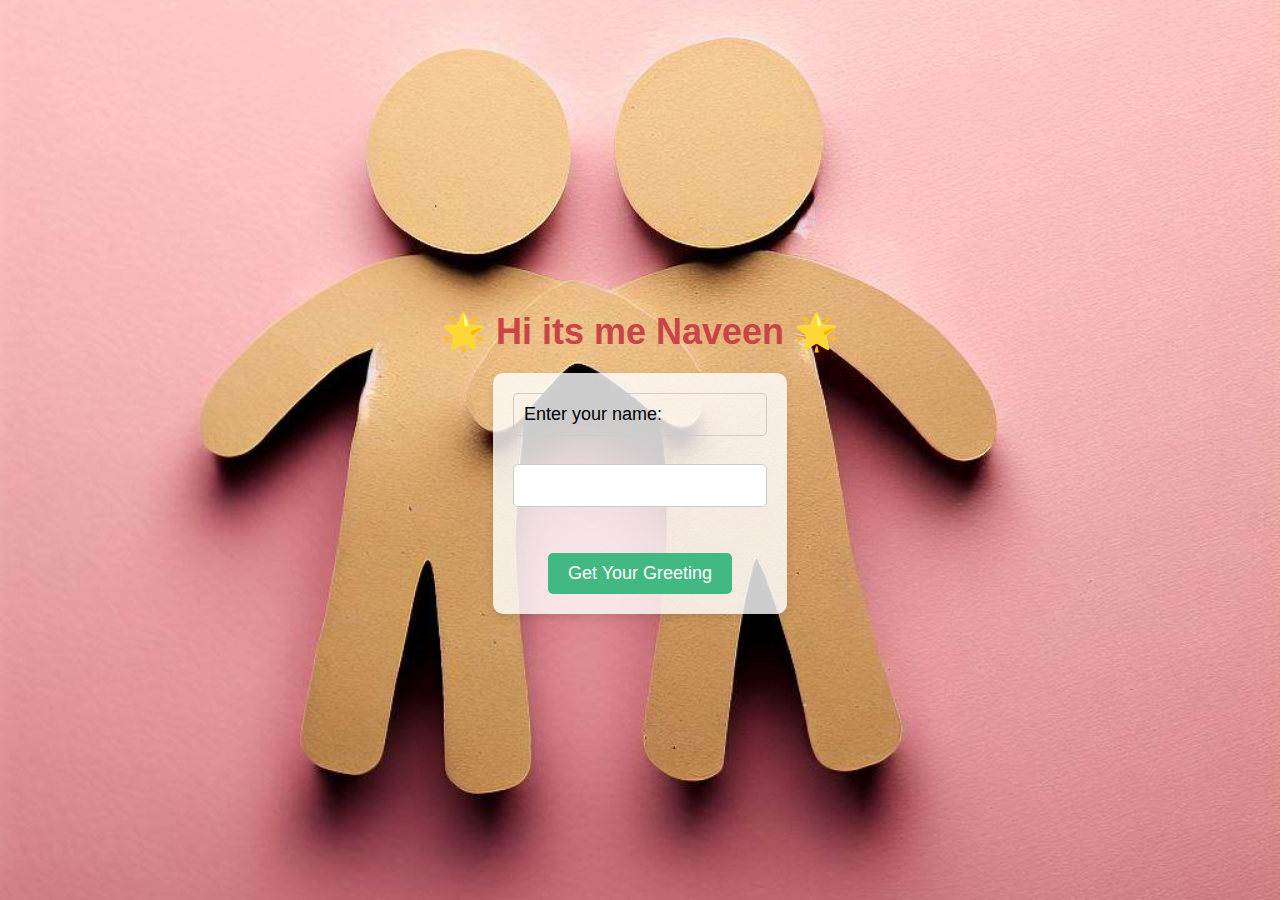
<file: index.html>
<!DOCTYPE html>
<html>
<head>
    <title>Greetings</title>
    <link rel="stylesheet" type="text/css" href="style.css">
    
</head>
<body>
    <div class="container">
        <h1>🌟 Hi its me Naveen 🌟</h1>
        <form action="greeting.html" method="GET">
            <label for="name">Enter your name:</label><br>
            <input type="text" id="name" name="name" required><br><br>
            <input type="submit" value="Get Your Greeting">
        </form> 
    </div>
    <script src="script.js"></script>
</body>
</html>
</file>
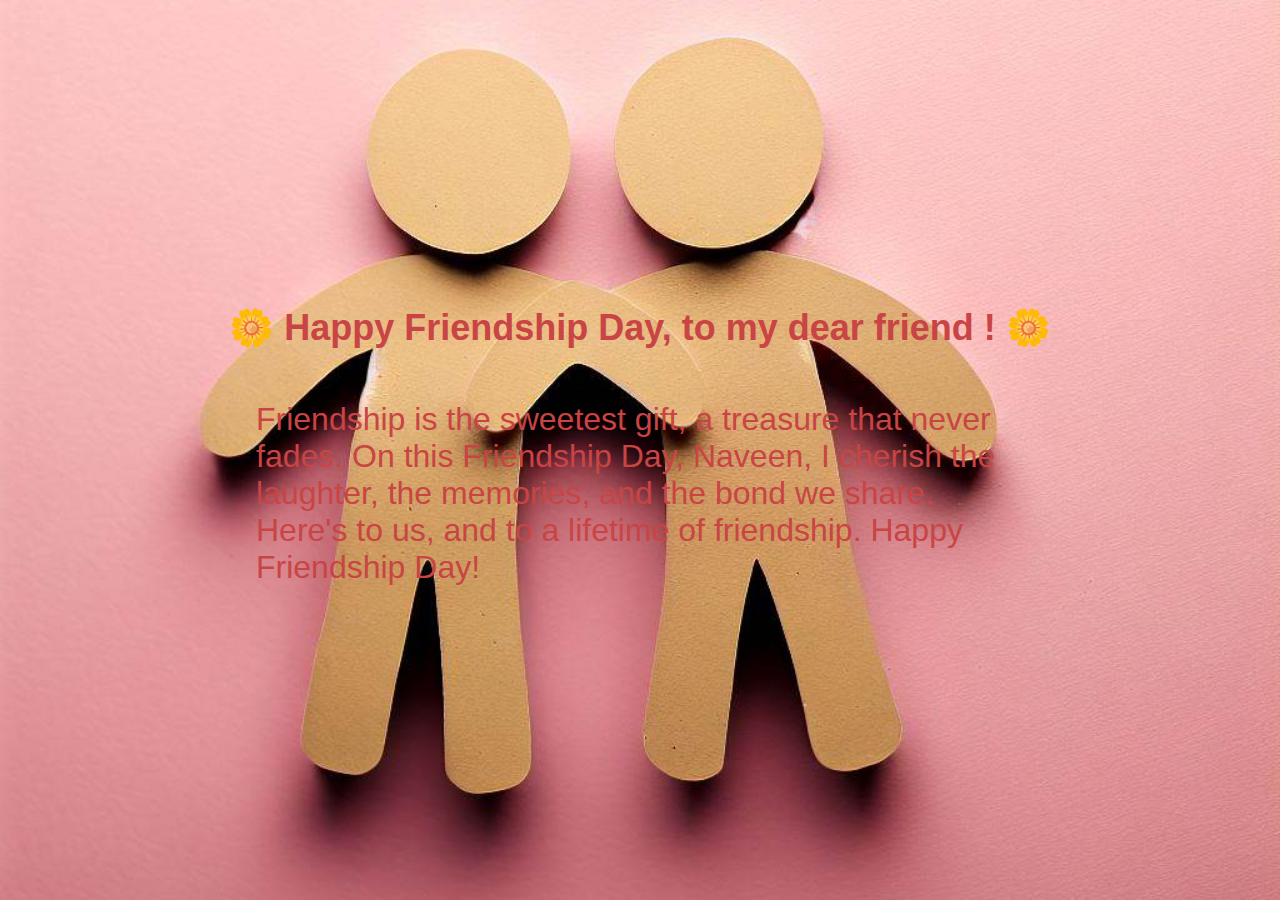
<file: greeting.html>
<!DOCTYPE html>
<html>
<head>
    <title>Friendship Day Greetings</title>
    <link rel="stylesheet" type="text/css" href="style.css">
    
</head>
<body>
    <div class="container">
        <h1>🌼 Happy Friendship Day, to my dear friend <span id="name"></span>! 🌼 </h1>
        <p>Friendship is the sweetest gift, a treasure that never fades. On this Friendship Day, Naveen, I cherish the laughter, the memories, and the bond we share. Here's to us, and to a lifetime of friendship. Happy Friendship Day!</p>
    </div>

    <script type="text/javascript">
        const urlParams = new URLSearchParams(window.location.search);
        const name = urlParams.get('name');
        document.getElementById('name').textContent = name;
    </script>
    <script src="script.js"></script>
</body>
</html>
</file>
<file: style.css>
body {
    font-family: 'Segoe UI', Tahoma, Geneva, Verdana, sans-serif;
    margin: 0;
    padding: 0;
    background-color: #f0f7f4;
    background-image: url('bg1.jpg'); /* Default background */
    background-size: cover;
    background-position: center;
    transition: background-image 0.8s ease-in-out;
}

.container {
    display: flex;
    flex-direction: column; /* Display elements vertically */
    align-items: center;
    justify-content: center;
    min-height: 100vh;
    background-color: transparent; /* Fully transparent */
}

h1 {
    font-size: 36px;
    color: #c94444;
    margin-bottom: 20px;
}

p {
    width: 60%;
    font-size: 2em;
    color:  #c94444;
}

form {
    display: flex;
    flex-direction: column; /* Display form elements vertically */
    align-items: center;
    padding: 20px;
    border-radius: 10px;
    background-color: rgba(255, 255, 255, 0.8); /* Semi-transparent white */
    box-shadow: 0 4px 8px rgba(0, 0, 0, 0.1);
}

label, input[type=text] {
    font-size: 18px;
    margin-bottom: 10px;
    width: 100%;
    padding: 10px;
    border: 1px solid #ccc;
    border-radius: 5px;
    box-sizing: border-box;
}

input[type=submit] {
    font-size: 18px;
    padding: 10px 20px;
    background-color: #42b983;
    color: #ffffff;
    border: none;
    border-radius: 5px;
    cursor: pointer;
    transition: background-color 0.3s ease;
}

input[type=submit]:hover {
    background-color: #319e75;
}
</file>
